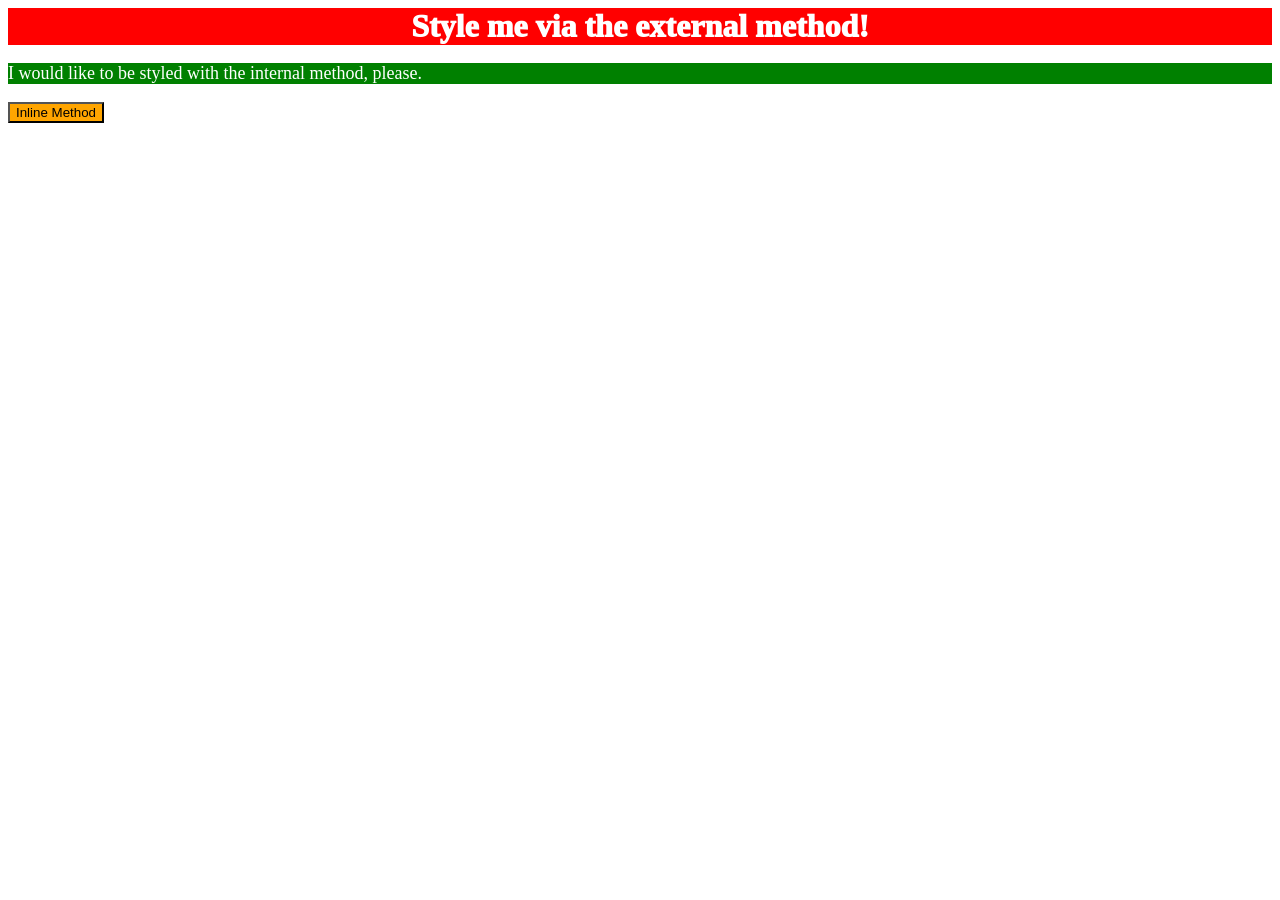
<file: foundations/intro-to-css/01-css-methods/index.html>
<!DOCTYPE html>
<html lang="en">
  <head>
    <meta charset="UTF-8">
    <meta http-equiv="X-UA-Compatible" content="IE=edge">
    <meta name="viewport" content="width=device-width, initial-scale=1.0">
    <link rel="stylesheet" href="styles.css">
    <title>Methods for Adding CSS</title>

    <style>
     p {
      background-color: green;
      color: white;
      font-size: 18px;
     }
     </style>

  </head>

  <body>
    <div>Style me via the external method!</div>
    <p>I would like to be styled with the internal method, please.</p>
    <button style="background-color: orange;">Inline Method</button>
    
  </body>
</html>
</file>
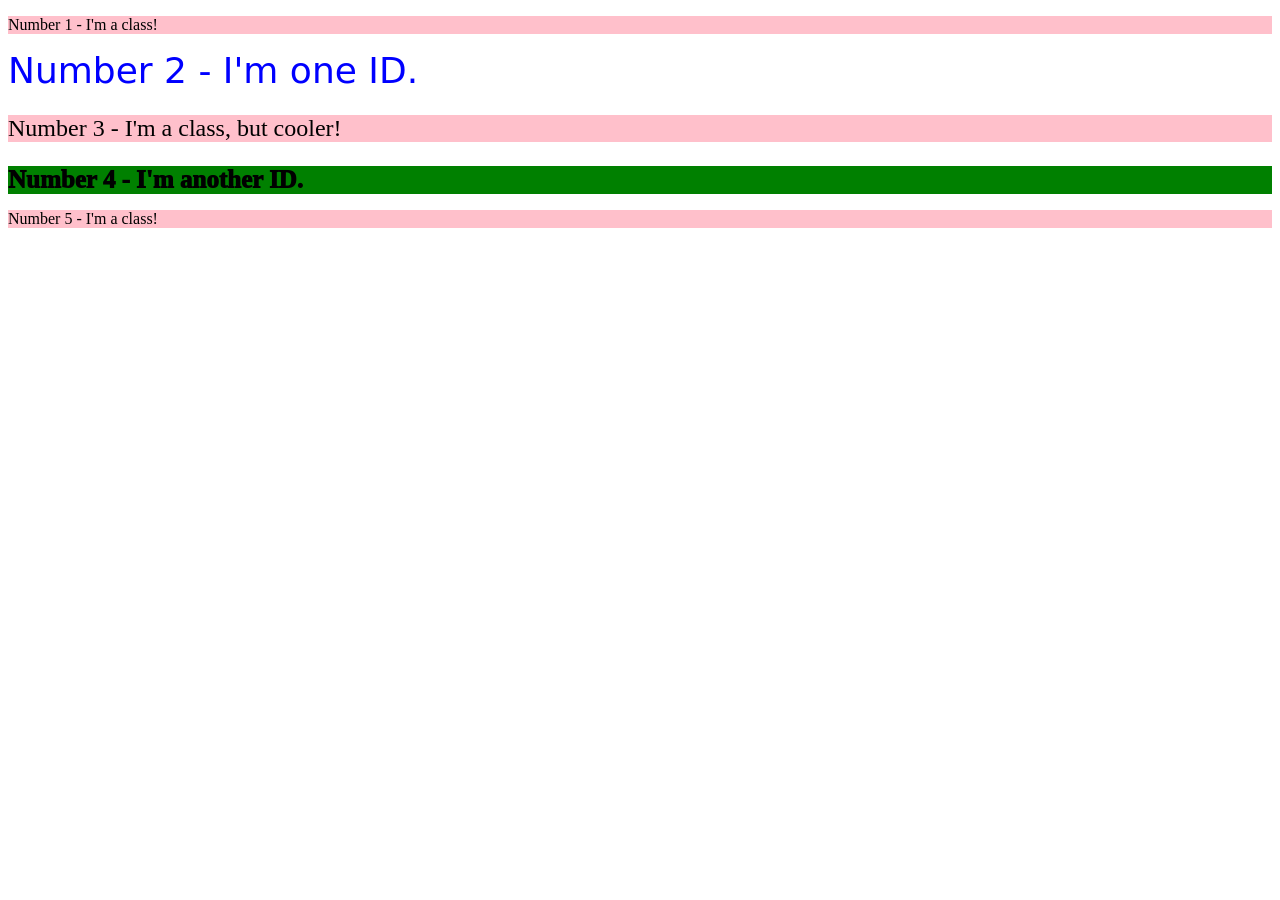
<file: foundations/intro-to-css/02-class-id-selectors/index.html>
<!DOCTYPE html>
<html lang="en">

  <head>
    <meta charset="UTF-8">
    <meta http-equiv="X-UA-Compatible" content="IE=edge">
    <meta name="viewport" content="width=device-width, initial-scale=1.0">
    <title>Class and ID Selectors</title>
    <link rel="stylesheet" href="style.css">
  </head>

  <body>
    <p class="second">  Number 1 - I'm a class! </p>

    <div id="first">  Number 2 - I'm one ID.</div>

    <p  class="second cooler">  Number 3 - I'm a class, but cooler! </p>

    <div id="another"> Number 4 - I'm another ID.</div>

    <p class="second">  Number 5 - I'm a class! </p>
  </body>

</html>
</file>
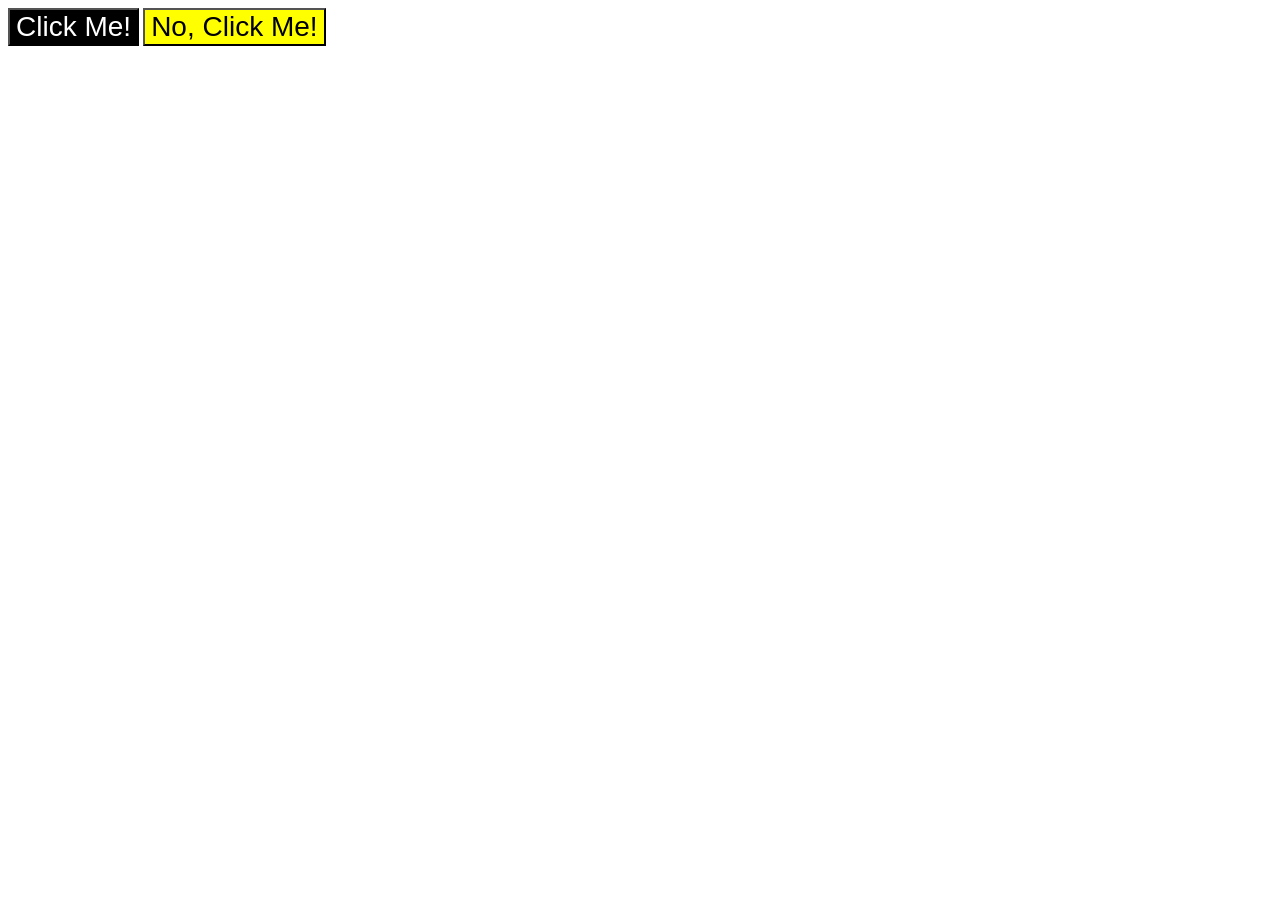
<file: foundations/intro-to-css/03-grouping-selectors/index.html>
<!DOCTYPE html>
<html lang="en">

  <head>
    <meta charset="UTF-8">
    <meta http-equiv="X-UA-Compatible" content="IE=edge">
    <meta name="viewport" content="width=device-width, initial-scale=1.0">
    <title>Grouping Selectors</title>
    <link rel="stylesheet" href="style.css">
  </head>

  <body>
    <button class="first"> Click Me!</button>
    <button class="second"> No, Click Me!</button>
  </body>

</html>
</file>
<file: foundations/intro-to-css/01-css-methods/styles.css>
div{ 
    background-color: red;
    color: white;
    font-size: 32px;
    text-align: center;
    font-weight: 1000;
}
</file>
<file: foundations/intro-to-css/02-class-id-selectors/style.css>
#first {
    color: blue; 
    font-size: 36px; 
    font-family: verdana, "dejavu sans", sans-serif; 
}

.second {
    background-color: pink;
}

.cooler {
    font-size: 24px;
}

#another {
    background-color: green; 
    font-size: 25px;
    font-weight: 1000;
}
</file>
<file: foundations/intro-to-css/03-grouping-selectors/style.css>
/* Add CSS Styling */
.first,
.second {
    font-size: 28px; font-family: helvetica, "times new roman", sans-serif;
}

.first {
    background-color: black; 
    color: white;

}

.second {
    background-color: yellow;
}
</file>
